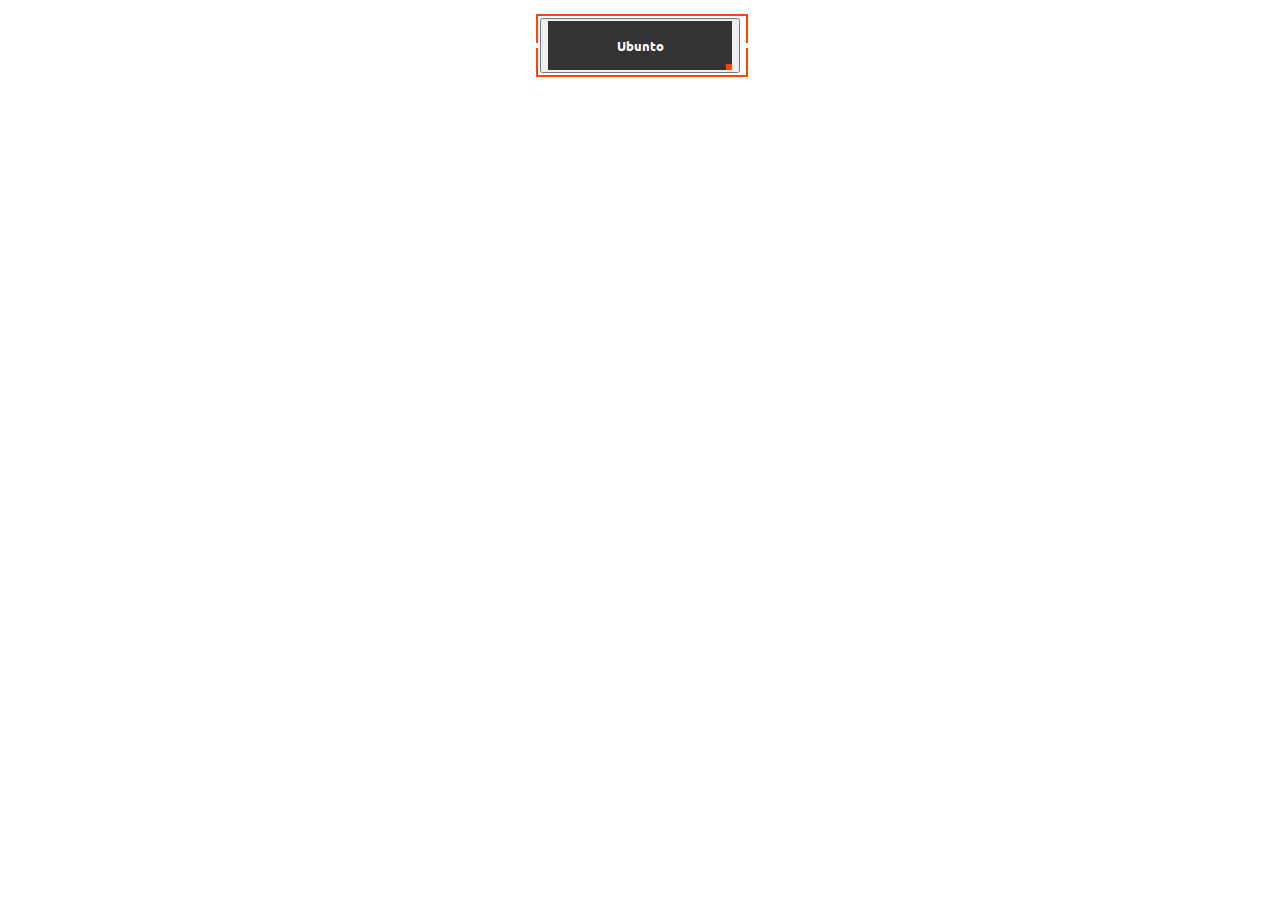
<file: button.html>
<!DOCTYPE html>
<html lang="en">
<head>
    <meta charset="UTF-8">
    <meta name="viewport" content="width=device-width, initial-scale=1.0">
    <link rel="preconnect" href="https://fonts.googleapis.com">
    <link rel="preconnect" href="https://fonts.gstatic.com" crossorigin>
    <link href="https://fonts.googleapis.com/css2?family=Ubuntu:ital,wght@0,300;0,400;0,500;0,700;1,300;1,400;1,500;1,700&display=swap" rel="stylesheet">
    <link rel="stylesheet" href="button.css">
    <title>Document</title>
</head>
<body>
    <div class="center">
        <button class="button">
            <span>Ubunto</span>
        </button>
    
    </div>
  
   
</body>
</html>
</file>
<file: button.css>
.center{
    display: grid;
    align-items: center;
    justify-content: center;
}
.button{
    
    width: 12.5rem;
    position: relative;
    margin: 10px;
}
.button::before,
.button::after{
    content: "";
    position: absolute;
    left: -0.375rem;
    width: calc(100% + 0.75rem);
    height: calc(100% - 1.5rem);
    border: 2px solid orangered;
    z-index:  -1;
}
.button::before{
    top: -0.375rem;
    border-bottom: 0;
}
.button::after{
    bottom: -0.375rem;
    border-top: 0;
}
.button span{
    display: block;
    font-family: "Ubuntu", sans-serif;
    font-weight: 600;
    background-color:  #343232;
    color: #fff;
    padding: 1rem 2rem;
    position: relative;
    isolation: isolate;
    overflow: hidden;
    transition:  color 300ms;
}
.button:hover span{
    color: #343232;
}
.button span::before,
.button span::after{
    content: "";
    position: absolute;
}
.button span::before{
    background-color: orangered;
    inset: 0;
    z-index: -1;
    transform: translateX(calc(-100% - 2.5vw))
    skew(-10deg);
    transition: transform 900ms
}
.button:hover span::before{
    transform: none;
}
.button span::after{
    width: 0.375rem;
    height: 0.375rem;
    background-color:  orangered;
    right: 0;
    bottom: 0;
    transition: background-color 300ms;
}
.button:hover span::after{
    background-color: #343232;
}
</file>
